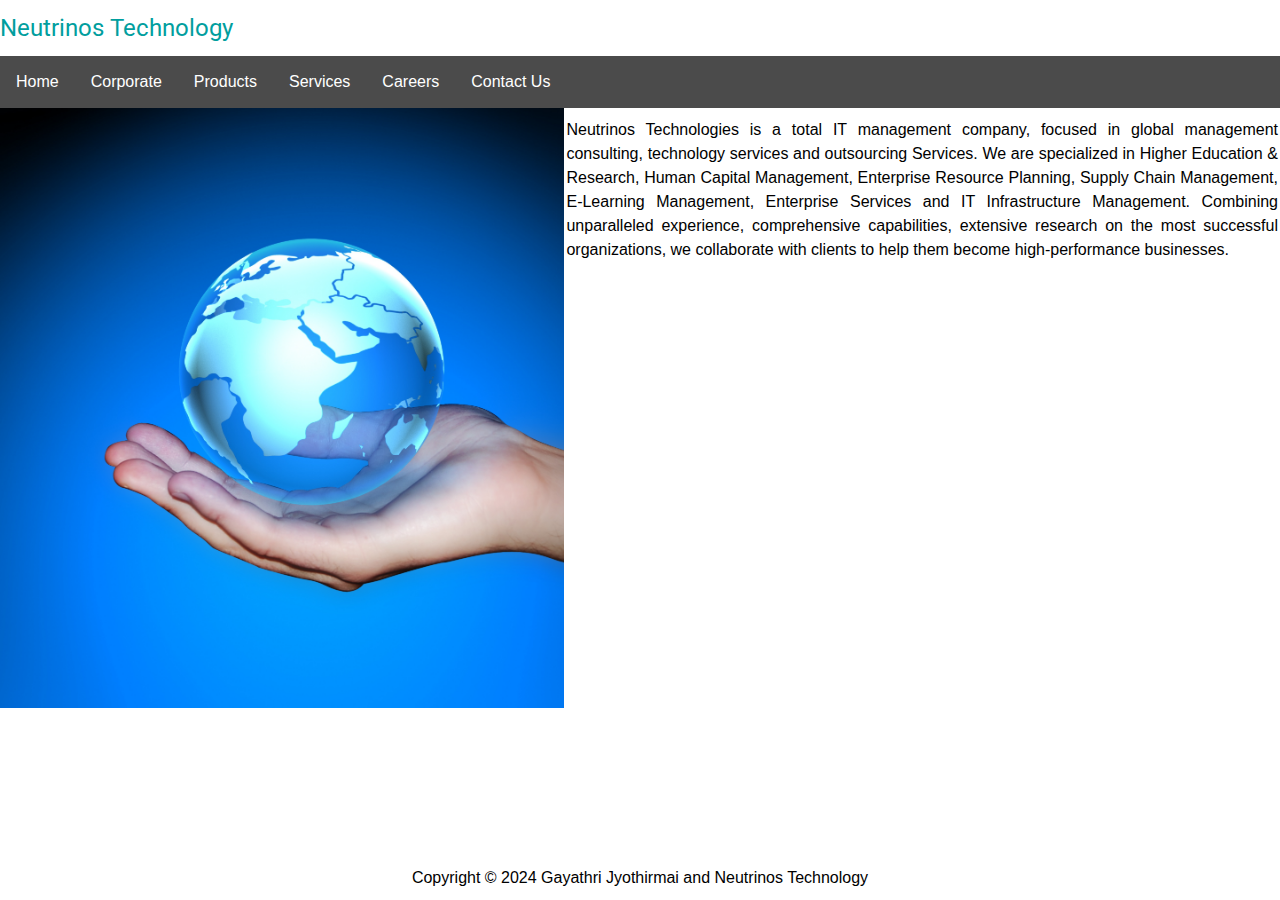
<file: New website/index.html>
<!DOCTYPE html>
<html lang="en">
<head>
<title>Neutrinos Technology</title>
<meta charset="UTF-8">
<meta name="viewport" content="width=device-width, initial-scale=1">
<link rel="stylesheet" href="https://www.w3schools.com/w3css/4/w3.css">
<link rel="stylesheet" href="style.css">
<link rel="stylesheet" href="https://fonts.googleapis.com/css?family=Roboto">
<style>
html,body,h1,h2,h3 {font-family: "Roboto", sans-serif;}
.w3-sidebar {
  z-index: 3;
  width: 250px;
  top: 43px;
  bottom: 0;
  height: inherit;
}
</style>
</head>
<body>
<h3 style="font-family:Roboto; color:rgb(1, 158, 158) ;">Neutrinos Technology</h3>
<!-- Navbar -->
<div class="navbar">
  <a href="index.html">Home</a>
  <div class="dropdown">
    <button class="dropbtn">Corporate
      <i class="fa fa-caret-down"></i>
    </button>
    <div class="dropdown-content">
      <a href="About Us.html">About Us</a>
      <a href="Mission.html">Mission</a>
      <a href="Leadership.html">Leadership</a>
      <a href="Value System.html">Value System</a>
      <a href="Social Responsibility.html">Social Responsibility</a>
    </div>
  </div>
  <div class="dropdown">
    <button class="dropbtn">Products
      <i class="fa fa-caret-down"></i>
    </button>
    <div class="dropdown-content">
      <a href="HCM.html">HCM pro ERP</a>
      <a href="Power.html">Power Campus ERP</a>
    </div>
  </div>
  <div class="dropdown">
    <button class="dropbtn">Services
      <i class="fa fa-caret-down"></i>
    </button>
    <div class="dropdown-content">
      <a href="SME.html">SME Pro</a>
      <a href="campus.html">Campus pro</a>
    </div>
  </div>
  <a href="careers.html">Careers</a>
  <a href="contact us.html">Contact Us</a>
  

</div>

<div class="container">
  <div class="image">
    <img src="globe hand.jpg" height="600px" width="100%">
  </div>
  <div class="text">
  
    <h6>Neutrinos Technologies is a total IT management company, focused in global management consulting, technology services and outsourcing Services. We are specialized in Higher Education & Research, Human Capital Management, Enterprise Resource Planning, Supply Chain Management, E-Learning Management, Enterprise Services and IT Infrastructure Management. Combining unparalleled experience, comprehensive capabilities, extensive research on the most successful organizations, we collaborate with clients to help them become high-performance businesses.
    </h6>
  </div>
</div>     

      

<div class="footer">
  <h6>Copyright &copy; 2024 Gayathri Jyothirmai and Neutrinos Technology</h6>
</div>

  

</body>
</html>
</file>
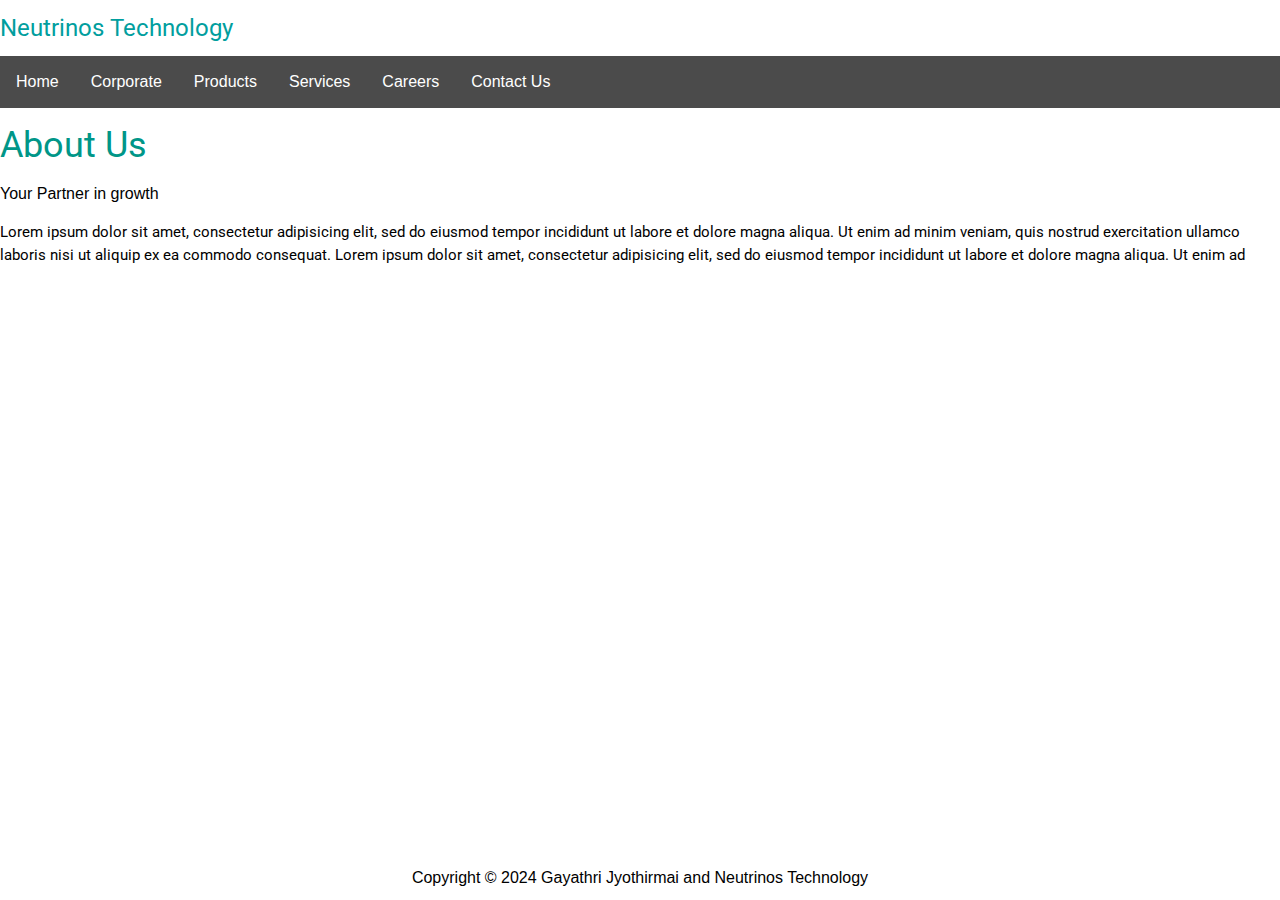
<file: New website/About Us.html>
<!DOCTYPE html>
<html lang="en">
<head>
<title>About Us</title>
<meta charset="UTF-8">
<meta name="viewport" content="width=device-width, initial-scale=1">
<link rel="stylesheet" href="https://www.w3schools.com/w3css/4/w3.css">
<link rel="stylesheet" href="style.css">
<link rel="stylesheet" href="https://fonts.googleapis.com/css?family=Roboto">
<style>
html,body,h1,h2,h3 {font-family: "Roboto", sans-serif;}
.w3-sidebar {
  z-index: 3;
  width: 250px;
  top: 43px;
  bottom: 0;
  height: inherit;
}
</style>
</head>
<body>
<h3 style="font-family:Roboto; color:rgb(1, 158, 158) ;">Neutrinos Technology</h3>
<!-- Navbar -->
<div class="navbar">
  <a href="index.html">Home</a>
  <div class="dropdown">
    <button class="dropbtn">Corporate
      <i class="fa fa-caret-down"></i>
    </button>
    <div class="dropdown-content">
      <a href="About Us.html">About Us</a>
      <a href="Mission.html">Mission</a>
      <a href="Leadership.html">Leadership</a>
      <a href="Value System.html">Value System</a>
      <a href="Social Responsibility.html">Social Responsibility</a>
    </div>
  </div>
  <div class="dropdown">
    <button class="dropbtn">Products
      <i class="fa fa-caret-down"></i>
    </button>
    <div class="dropdown-content">
      <a href="HCM.html">HCM pro ERP</a>
      <a href="Power.html">Power Campus ERP</a>
    </div>
  </div>
  <div class="dropdown">
    <button class="dropbtn">Services
      <i class="fa fa-caret-down"></i>
    </button>
    <div class="dropdown-content">
      <a href="SME.html">SME Pro</a>
      <a href="campus.html">Campus pro</a>
    </div>
  </div>
  <a href="careers.html">Careers</a>
  <a href="contact us.html">Contact Us</a>

</div>

      <h1 class="w3-text-teal">About Us</h1>
      <h6>Your Partner in growth</h6>
      
      <p>Lorem ipsum dolor sit amet, consectetur adipisicing elit, sed do eiusmod tempor incididunt ut labore et dolore magna aliqua. Ut enim ad minim veniam, quis nostrud exercitation ullamco laboris nisi ut aliquip ex ea commodo consequat. Lorem ipsum
        dolor sit amet, consectetur adipisicing elit, sed do eiusmod tempor incididunt ut labore et dolore magna aliqua. Ut enim ad 
 
<div class="footer">
  <h6>Copyright &copy; 2024 Gayathri Jyothirmai and Neutrinos Technology</h6>
</div>
  

</body>
</html>
</file>
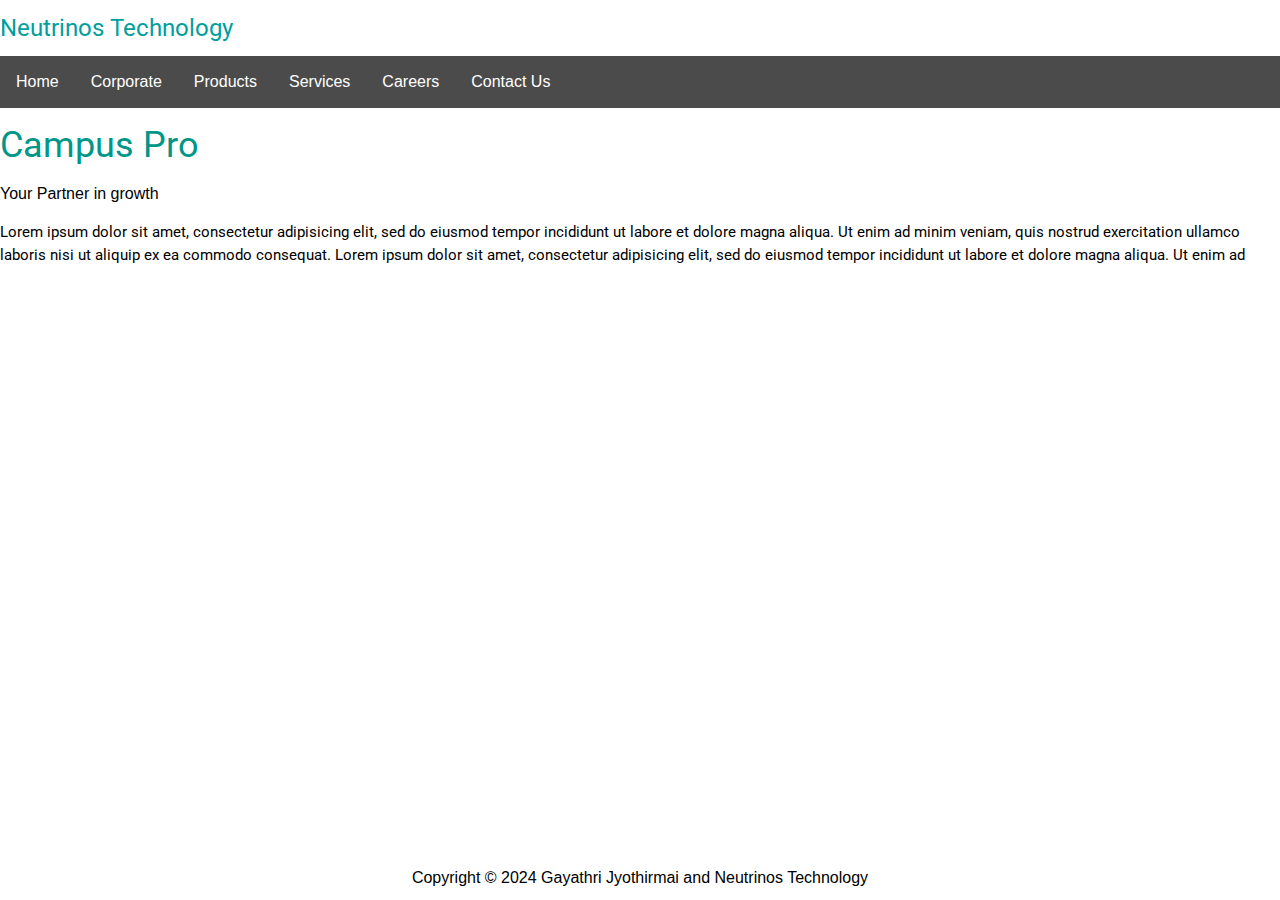
<file: New website/campus.html>
<!DOCTYPE html>
<html lang="en">
<head>
<title>Campus Pro</title>
<meta charset="UTF-8">
<meta name="viewport" content="width=device-width, initial-scale=1">
<link rel="stylesheet" href="https://www.w3schools.com/w3css/4/w3.css">
<link rel="stylesheet" href="style.css">
<link rel="stylesheet" href="https://fonts.googleapis.com/css?family=Roboto">
<style>
html,body,h1,h2,h3 {font-family: "Roboto", sans-serif;}
.w3-sidebar {
  z-index: 3;
  width: 250px;
  top: 43px;
  bottom: 0;
  height: inherit;
}
</style>
</head>
<body>
<h3 style="font-family:Roboto; color:rgb(1, 158, 158) ;">Neutrinos Technology</h3>
<!-- Navbar -->
<div class="navbar">
  <a href="index.html">Home</a>
  <div class="dropdown">
    <button class="dropbtn">Corporate
      <i class="fa fa-caret-down"></i>
    </button>
    <div class="dropdown-content">
      <a href="About Us.html">About Us</a>
      <a href="Mission.html">Mission</a>
      <a href="Leadership.html">Leadership</a>
      <a href="Value System.html">Value System</a>
      <a href="Social Responsibility.html">Social Responsibility</a>
    </div>
  </div>
  <div class="dropdown">
    <button class="dropbtn">Products
      <i class="fa fa-caret-down"></i>
    </button>
    <div class="dropdown-content">
      <a href="HCM.html">HCM pro ERP</a>
      <a href="Power.html">Power Campus ERP</a>
    </div>
  </div>
  <div class="dropdown">
    <button class="dropbtn">Services
      <i class="fa fa-caret-down"></i>
    </button>
    <div class="dropdown-content">
      <a href="SME.html">SME Pro</a>
      <a href="campus.html">Campus pro</a>
    </div>
  </div>
  <a href="careers.html">Careers</a>
  <a href="contact us.html">Contact Us</a>

</div>

      <h1 class="w3-text-teal">Campus Pro</h1>
      <h6>Your Partner in growth</h6>
      
      <p>Lorem ipsum dolor sit amet, consectetur adipisicing elit, sed do eiusmod tempor incididunt ut labore et dolore magna aliqua. Ut enim ad minim veniam, quis nostrud exercitation ullamco laboris nisi ut aliquip ex ea commodo consequat. Lorem ipsum
        dolor sit amet, consectetur adipisicing elit, sed do eiusmod tempor incididunt ut labore et dolore magna aliqua. Ut enim ad 
 
<div class="footer">
  <h6>Copyright &copy; 2024 Gayathri Jyothirmai and Neutrinos Technology</h6>
</div>
  

</body>
</html>
</file>
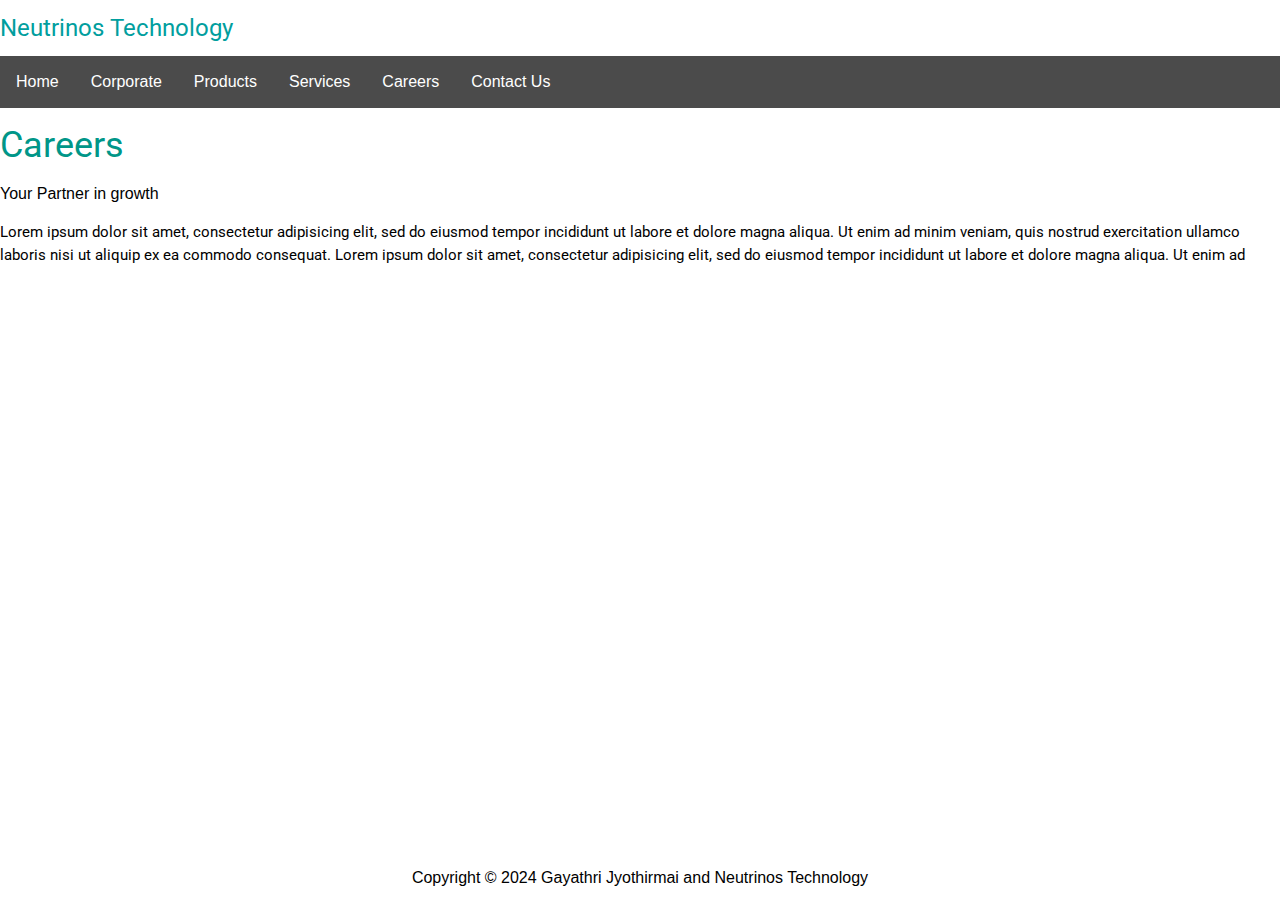
<file: New website/careers.html>
<!DOCTYPE html>
<html lang="en">
<head>
<title>Careers</title>
<meta charset="UTF-8">
<meta name="viewport" content="width=device-width, initial-scale=1">
<link rel="stylesheet" href="https://www.w3schools.com/w3css/4/w3.css">
<link rel="stylesheet" href="style.css">
<link rel="stylesheet" href="https://fonts.googleapis.com/css?family=Roboto">
<style>
html,body,h1,h2,h3 {font-family: "Roboto", sans-serif;}
.w3-sidebar {
  z-index: 3;
  width: 250px;
  top: 43px;
  bottom: 0;
  height: inherit;
}
</style>
</head>
<body>
<h3 style="font-family:Roboto; color:rgb(1, 158, 158) ;">Neutrinos Technology</h3>
<!-- Navbar -->
<div class="navbar">
  <a href="index.html">Home</a>
  <div class="dropdown">
    <button class="dropbtn">Corporate
      <i class="fa fa-caret-down"></i>
    </button>
    <div class="dropdown-content">
      <a href="About Us.html">About Us</a>
      <a href="Mission.html">Mission</a>
      <a href="Leadership.html">Leadership</a>
      <a href="Value System.html">Value System</a>
      <a href="Social Responsibility.html">Social Responsibility</a>
    </div>
  </div>
  <div class="dropdown">
    <button class="dropbtn">Products
      <i class="fa fa-caret-down"></i>
    </button>
    <div class="dropdown-content">
      <a href="HCM.html">HCM pro ERP</a>
      <a href="Power.html">Power Campus ERP</a>
    </div>
  </div>
  <div class="dropdown">
    <button class="dropbtn">Services
      <i class="fa fa-caret-down"></i>
    </button>
    <div class="dropdown-content">
      <a href="SME.html">SME Pro</a>
      <a href="campus.html">Campus pro</a>
    </div>
  </div>
  <a href="careers.html">Careers</a>
  <a href="contact us.html">Contact Us</a>

</div>

      <h1 class="w3-text-teal">Careers</h1>
      <h6>Your Partner in growth</h6>
      
      <p>Lorem ipsum dolor sit amet, consectetur adipisicing elit, sed do eiusmod tempor incididunt ut labore et dolore magna aliqua. Ut enim ad minim veniam, quis nostrud exercitation ullamco laboris nisi ut aliquip ex ea commodo consequat. Lorem ipsum
        dolor sit amet, consectetur adipisicing elit, sed do eiusmod tempor incididunt ut labore et dolore magna aliqua. Ut enim ad 
 
<div class="footer">
  <h6>Copyright &copy; 2024 Gayathri Jyothirmai and Neutrinos Technology</h6>
</div>
  

</body>
</html>
</file>
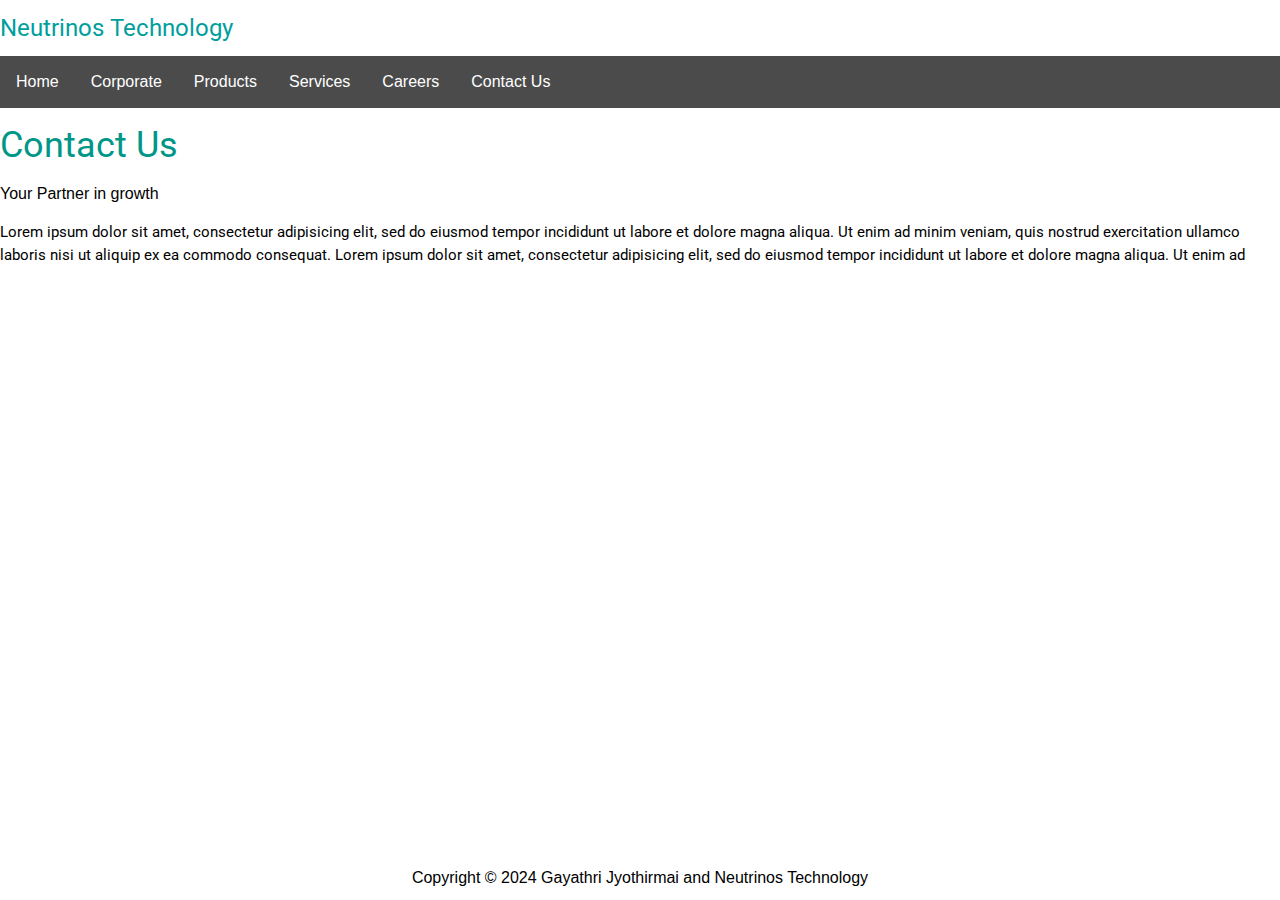
<file: New website/contact us.html>
<!DOCTYPE html>
<html lang="en">
<head>
<title>Contact Us</title>
<meta charset="UTF-8">
<meta name="viewport" content="width=device-width, initial-scale=1">
<link rel="stylesheet" href="https://www.w3schools.com/w3css/4/w3.css">
<link rel="stylesheet" href="style.css">
<link rel="stylesheet" href="https://fonts.googleapis.com/css?family=Roboto">
<style>
html,body,h1,h2,h3 {font-family: "Roboto", sans-serif;}
.w3-sidebar {
  z-index: 3;
  width: 250px;
  top: 43px;
  bottom: 0;
  height: inherit;
}
</style>
</head>
<body>
<h3 style="font-family:Roboto; color:rgb(1, 158, 158) ;">Neutrinos Technology</h3>
<!-- Navbar -->
<div class="navbar">
  <a href="index.html">Home</a>
  <div class="dropdown">
    <button class="dropbtn">Corporate
      <i class="fa fa-caret-down"></i>
    </button>
    <div class="dropdown-content">
      <a href="About Us.html">About Us</a>
      <a href="Mission.html">Mission</a>
      <a href="Leadership.html">Leadership</a>
      <a href="Value System.html">Value System</a>
      <a href="Social Responsibility.html">Social Responsibility</a>
    </div>
  </div>
  <div class="dropdown">
    <button class="dropbtn">Products
      <i class="fa fa-caret-down"></i>
    </button>
    <div class="dropdown-content">
      <a href="HCM.html">HCM pro ERP</a>
      <a href="Power.html">Power Campus ERP</a>
    </div>
  </div>
  <div class="dropdown">
    <button class="dropbtn">Services
      <i class="fa fa-caret-down"></i>
    </button>
    <div class="dropdown-content">
      <a href="SME.html">SME Pro</a>
      <a href="campus.html">Campus pro</a>
    </div>
  </div>
  <a href="careers.html">Careers</a>
  <a href="contact us.html">Contact Us</a>

</div>

      <h1 class="w3-text-teal">Contact Us</h1>
      <h6>Your Partner in growth</h6>
      
      <p>Lorem ipsum dolor sit amet, consectetur adipisicing elit, sed do eiusmod tempor incididunt ut labore et dolore magna aliqua. Ut enim ad minim veniam, quis nostrud exercitation ullamco laboris nisi ut aliquip ex ea commodo consequat. Lorem ipsum
        dolor sit amet, consectetur adipisicing elit, sed do eiusmod tempor incididunt ut labore et dolore magna aliqua. Ut enim ad 
 
<div class="footer">
  <h6>Copyright &copy; 2024 Gayathri Jyothirmai and Neutrinos Technology</h6>
</div>
  

</body>
</html>
</file>
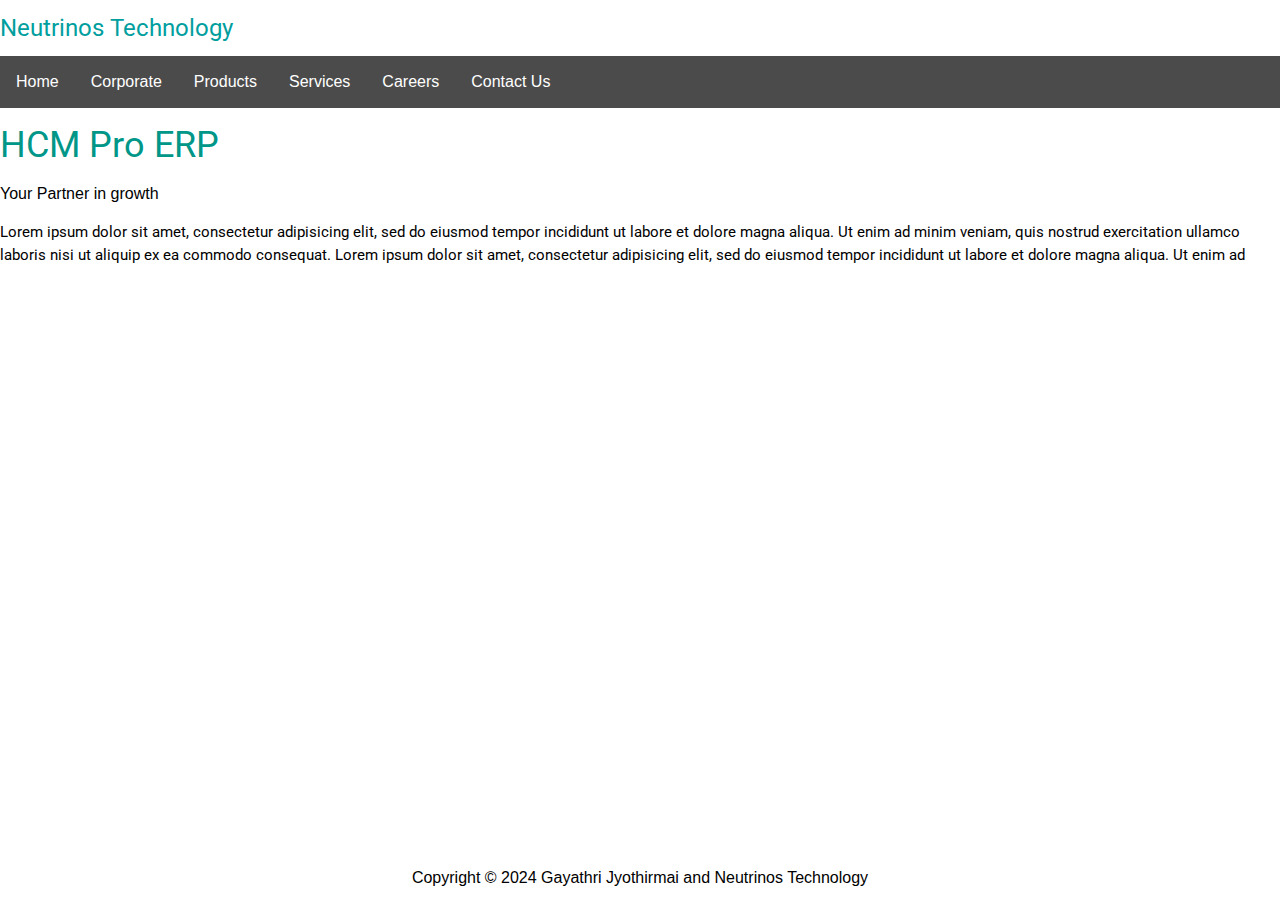
<file: New website/HCM.html>
<!DOCTYPE html>
<html lang="en">
<head>
<title>HCM Pro ERP</title>
<meta charset="UTF-8">
<meta name="viewport" content="width=device-width, initial-scale=1">
<link rel="stylesheet" href="https://www.w3schools.com/w3css/4/w3.css">
<link rel="stylesheet" href="style.css">
<link rel="stylesheet" href="https://fonts.googleapis.com/css?family=Roboto">
<style>
html,body,h1,h2,h3 {font-family: "Roboto", sans-serif;}
.w3-sidebar {
  z-index: 3;
  width: 250px;
  top: 43px;
  bottom: 0;
  height: inherit;
}
</style>
</head>
<body>
<h3 style="font-family:Roboto; color:rgb(1, 158, 158) ;">Neutrinos Technology</h3>
<!-- Navbar -->
<div class="navbar">
  <a href="index.html">Home</a>
  <div class="dropdown">
    <button class="dropbtn">Corporate
      <i class="fa fa-caret-down"></i>
    </button>
    <div class="dropdown-content">
      <a href="About Us.html">About Us</a>
      <a href="Mission.html">Mission</a>
      <a href="Leadership.html">Leadership</a>
      <a href="Value System.html">Value System</a>
      <a href="Social Responsibility.html">Social Responsibility</a>
    </div>
  </div>
  <div class="dropdown">
    <button class="dropbtn">Products
      <i class="fa fa-caret-down"></i>
    </button>
    <div class="dropdown-content">
      <a href="HCM.html">HCM pro ERP</a>
      <a href="Power.html">Power Campus ERP</a>
    </div>
  </div>
  <div class="dropdown">
    <button class="dropbtn">Services
      <i class="fa fa-caret-down"></i>
    </button>
    <div class="dropdown-content">
      <a href="SME.html">SME Pro</a>
      <a href="campus.html">Campus pro</a>
    </div>
  </div>
  <a href="careers.html">Careers</a>
  <a href="contact us.html">Contact Us</a>

</div>

      <h1 class="w3-text-teal">HCM Pro ERP</h1>
      <h6>Your Partner in growth</h6>
      
      <p>Lorem ipsum dolor sit amet, consectetur adipisicing elit, sed do eiusmod tempor incididunt ut labore et dolore magna aliqua. Ut enim ad minim veniam, quis nostrud exercitation ullamco laboris nisi ut aliquip ex ea commodo consequat. Lorem ipsum
        dolor sit amet, consectetur adipisicing elit, sed do eiusmod tempor incididunt ut labore et dolore magna aliqua. Ut enim ad 
 
<div class="footer">
  <h6>Copyright &copy; 2024 Gayathri Jyothirmai and Neutrinos Technology</h6>
</div>
  

</body>
</html>
</file>
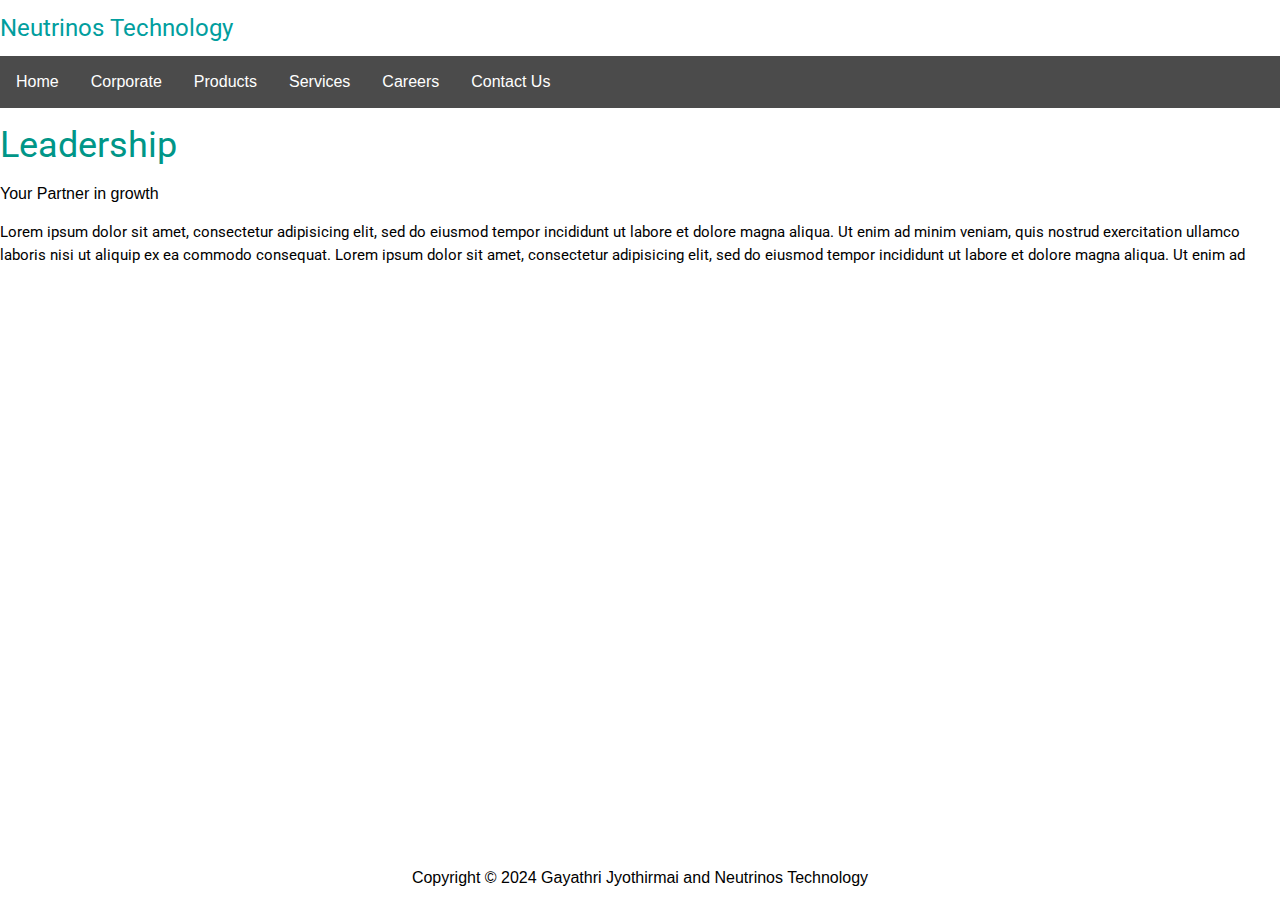
<file: New website/Leadership.html>
<!DOCTYPE html>
<html lang="en">
<head>
<title>Leadership</title>
<meta charset="UTF-8">
<meta name="viewport" content="width=device-width, initial-scale=1">
<link rel="stylesheet" href="https://www.w3schools.com/w3css/4/w3.css">
<link rel="stylesheet" href="style.css">
<link rel="stylesheet" href="https://fonts.googleapis.com/css?family=Roboto">
<style>
html,body,h1,h2,h3 {font-family: "Roboto", sans-serif;}
.w3-sidebar {
  z-index: 3;
  width: 250px;
  top: 43px;
  bottom: 0;
  height: inherit;
}
</style>
</head>
<body>
<h3 style="font-family:Roboto; color:rgb(1, 158, 158) ;">Neutrinos Technology</h3>
<!-- Navbar -->
<div class="navbar">
  <a href="index.html">Home</a>
  <div class="dropdown">
    <button class="dropbtn">Corporate
      <i class="fa fa-caret-down"></i>
    </button>
    <div class="dropdown-content">
      <a href="About Us.html">About Us</a>
      <a href="Mission.html">Mission</a>
      <a href="Leadership.html">Leadership</a>
      <a href="Value System.html">Value System</a>
      <a href="Social Responsibility.html">Social Responsibility</a>
    </div>
  </div>
  <div class="dropdown">
    <button class="dropbtn">Products
      <i class="fa fa-caret-down"></i>
    </button>
    <div class="dropdown-content">
      <a href="HCM.html">HCM pro ERP</a>
      <a href="Power.html">Power Campus ERP</a>
    </div>
  </div>
  <div class="dropdown">
    <button class="dropbtn">Services
      <i class="fa fa-caret-down"></i>
    </button>
    <div class="dropdown-content">
      <a href="SME.html">SME Pro</a>
      <a href="campus.html">Campus pro</a>
    </div>
  </div>
  <a href="careers.html">Careers</a>
  <a href="contact us.html">Contact Us</a>

</div>

      <h1 class="w3-text-teal">Leadership</h1>
      <h6>Your Partner in growth</h6>
      
      <p>Lorem ipsum dolor sit amet, consectetur adipisicing elit, sed do eiusmod tempor incididunt ut labore et dolore magna aliqua. Ut enim ad minim veniam, quis nostrud exercitation ullamco laboris nisi ut aliquip ex ea commodo consequat. Lorem ipsum
        dolor sit amet, consectetur adipisicing elit, sed do eiusmod tempor incididunt ut labore et dolore magna aliqua. Ut enim ad 
 
<div class="footer">
  <h6>Copyright &copy; 2024 Gayathri Jyothirmai and Neutrinos Technology</h6>
</div>
  

</body>
</html>
</file>
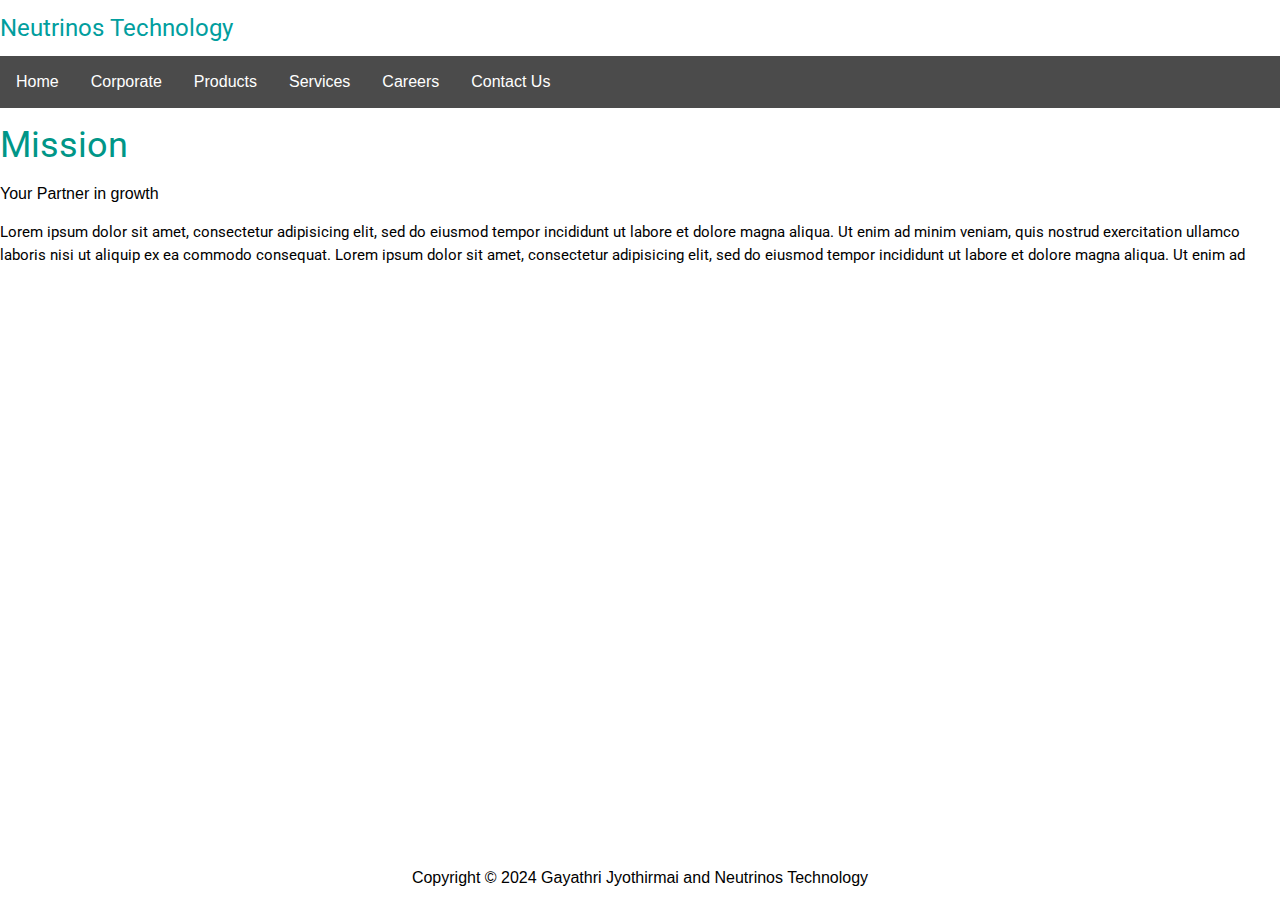
<file: New website/Mission.html>
<!DOCTYPE html>
<html lang="en">
<head>
<title>Mission</title>
<meta charset="UTF-8">
<meta name="viewport" content="width=device-width, initial-scale=1">
<link rel="stylesheet" href="https://www.w3schools.com/w3css/4/w3.css">
<link rel="stylesheet" href="style.css">
<link rel="stylesheet" href="https://fonts.googleapis.com/css?family=Roboto">
<style>
html,body,h1,h2,h3 {font-family: "Roboto", sans-serif;}
.w3-sidebar {
  z-index: 3;
  width: 250px;
  top: 43px;
  bottom: 0;
  height: inherit;
}
</style>
</head>
<body>
<h3 style="font-family:Roboto; color:rgb(1, 158, 158) ;">Neutrinos Technology</h3>
<!-- Navbar -->
<div class="navbar">
  <a href="index.html">Home</a>
  <div class="dropdown">
    <button class="dropbtn">Corporate
      <i class="fa fa-caret-down"></i>
    </button>
    <div class="dropdown-content">
      <a href="About Us.html">About Us</a>
      <a href="Mission.html">Mission</a>
      <a href="Leadership.html">Leadership</a>
      <a href="Value System.html">Value System</a>
      <a href="Social Responsibility.html">Social Responsibility</a>
    </div>
  </div>
  <div class="dropdown">
    <button class="dropbtn">Products
      <i class="fa fa-caret-down"></i>
    </button>
    <div class="dropdown-content">
      <a href="HCM.html">HCM pro ERP</a>
      <a href="Power.html">Power Campus ERP</a>
    </div>
  </div>
  <div class="dropdown">
    <button class="dropbtn">Services
      <i class="fa fa-caret-down"></i>
    </button>
    <div class="dropdown-content">
      <a href="SME.html">SME Pro</a>
      <a href="campus.html">Campus pro</a>
    </div>
  </div>
  <a href="careers.html">Careers</a>
  <a href="contact us.html">Contact Us</a>

</div>

      <h1 class="w3-text-teal">Mission</h1>
      <h6>Your Partner in growth</h6>
      
      <p>Lorem ipsum dolor sit amet, consectetur adipisicing elit, sed do eiusmod tempor incididunt ut labore et dolore magna aliqua. Ut enim ad minim veniam, quis nostrud exercitation ullamco laboris nisi ut aliquip ex ea commodo consequat. Lorem ipsum
        dolor sit amet, consectetur adipisicing elit, sed do eiusmod tempor incididunt ut labore et dolore magna aliqua. Ut enim ad 
 
<div class="footer">
  <h6>Copyright &copy; 2024 Gayathri Jyothirmai and Neutrinos Technology</h6>
</div>
  

</body>
</html>
</file>
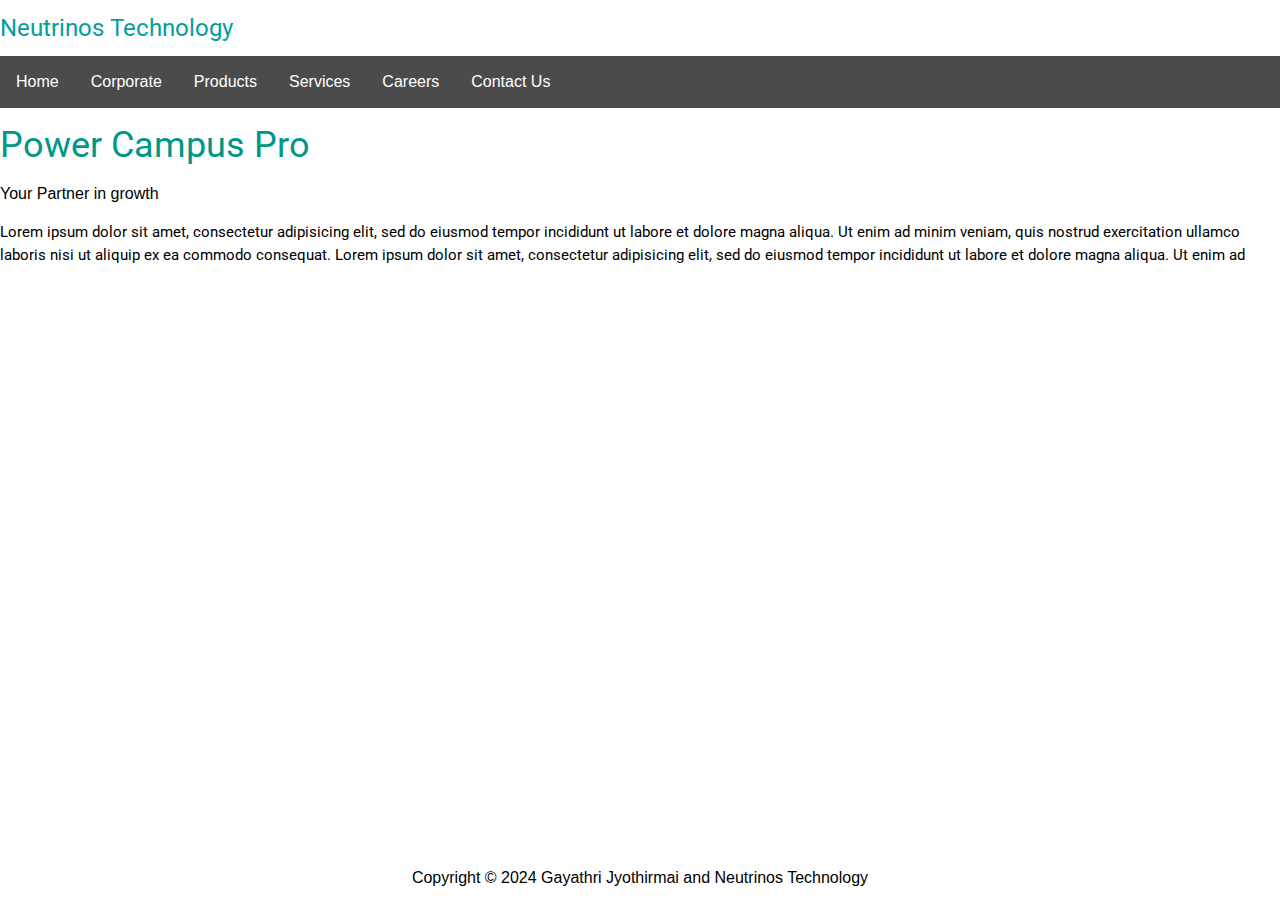
<file: New website/Power.html>
<!DOCTYPE html>
<html lang="en">
<head>
<title>Power Campus Pro</title>
<meta charset="UTF-8">
<meta name="viewport" content="width=device-width, initial-scale=1">
<link rel="stylesheet" href="https://www.w3schools.com/w3css/4/w3.css">
<link rel="stylesheet" href="style.css">
<link rel="stylesheet" href="https://fonts.googleapis.com/css?family=Roboto">
<style>
html,body,h1,h2,h3 {font-family: "Roboto", sans-serif;}
.w3-sidebar {
  z-index: 3;
  width: 250px;
  top: 43px;
  bottom: 0;
  height: inherit;
}
</style>
</head>
<body>
<h3 style="font-family:Roboto; color:rgb(1, 158, 158) ;">Neutrinos Technology</h3>
<!-- Navbar -->
<div class="navbar">
  <a href="index.html">Home</a>
  <div class="dropdown">
    <button class="dropbtn">Corporate
      <i class="fa fa-caret-down"></i>
    </button>
    <div class="dropdown-content">
      <a href="About Us.html">About Us</a>
      <a href="Mission.html">Mission</a>
      <a href="Leadership.html">Leadership</a>
      <a href="Value System.html">Value System</a>
      <a href="Social Responsibility.html">Social Responsibility</a>
    </div>
  </div>
  <div class="dropdown">
    <button class="dropbtn">Products
      <i class="fa fa-caret-down"></i>
    </button>
    <div class="dropdown-content">
      <a href="HCM.html">HCM pro ERP</a>
      <a href="Power.html">Power Campus ERP</a>
    </div>
  </div>
  <div class="dropdown">
    <button class="dropbtn">Services
      <i class="fa fa-caret-down"></i>
    </button>
    <div class="dropdown-content">
      <a href="SME.html">SME Pro</a>
      <a href="campus.html">Campus pro</a>
    </div>
  </div>
  <a href="careers.html">Careers</a>
  <a href="contact us.html">Contact Us</a>

</div>

      <h1 class="w3-text-teal">Power Campus Pro</h1>
      <h6>Your Partner in growth</h6>
      
      <p>Lorem ipsum dolor sit amet, consectetur adipisicing elit, sed do eiusmod tempor incididunt ut labore et dolore magna aliqua. Ut enim ad minim veniam, quis nostrud exercitation ullamco laboris nisi ut aliquip ex ea commodo consequat. Lorem ipsum
        dolor sit amet, consectetur adipisicing elit, sed do eiusmod tempor incididunt ut labore et dolore magna aliqua. Ut enim ad 
 
<div class="footer">
  <h6>Copyright &copy; 2024 Gayathri Jyothirmai and Neutrinos Technology</h6>
</div>
  

</body>
</html>
</file>
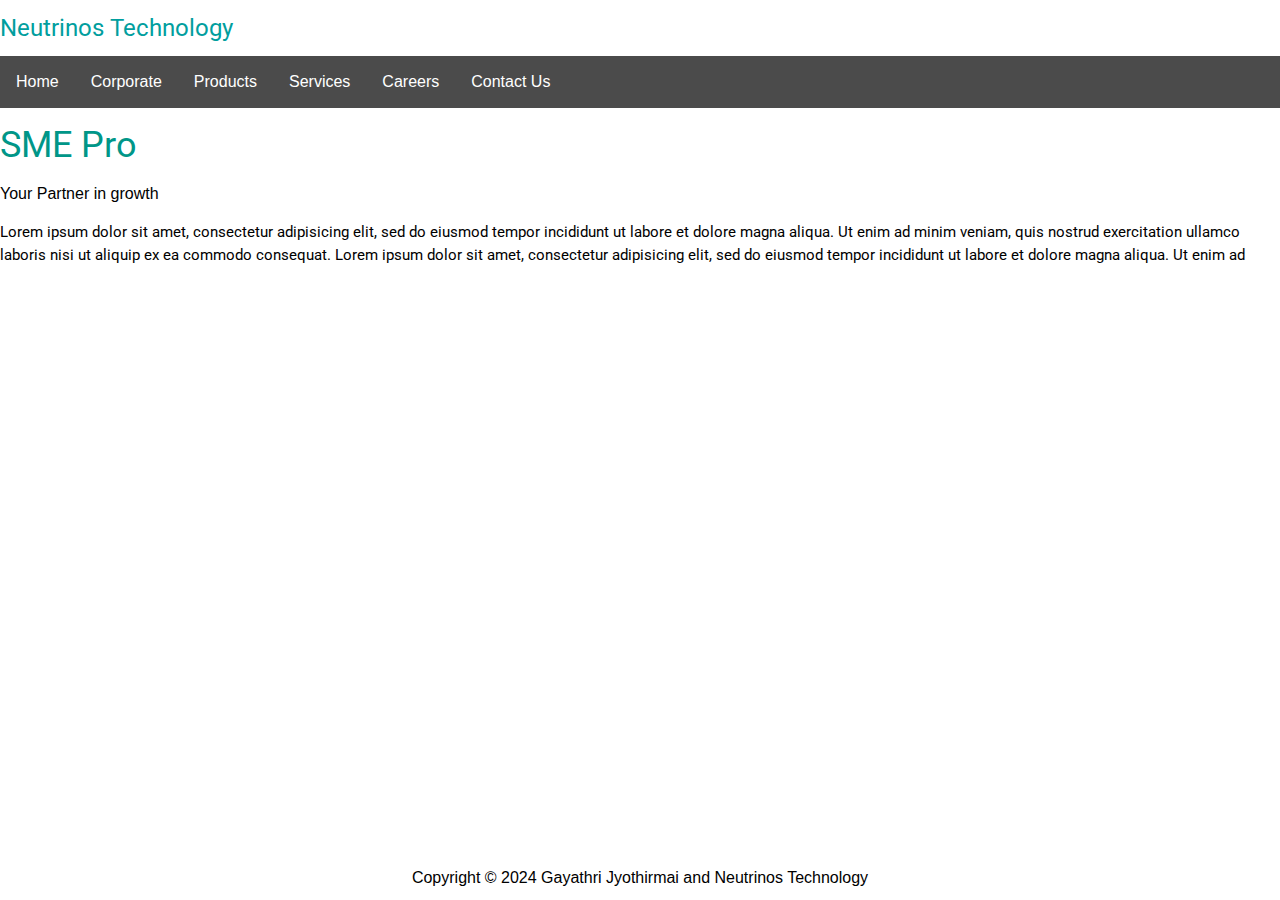
<file: New website/SME.html>
<!DOCTYPE html>
<html lang="en">
<head>
<title>SME Pro</title>
<meta charset="UTF-8">
<meta name="viewport" content="width=device-width, initial-scale=1">
<link rel="stylesheet" href="https://www.w3schools.com/w3css/4/w3.css">
<link rel="stylesheet" href="style.css">
<link rel="stylesheet" href="https://fonts.googleapis.com/css?family=Roboto">
<style>
html,body,h1,h2,h3 {font-family: "Roboto", sans-serif;}
.w3-sidebar {
  z-index: 3;
  width: 250px;
  top: 43px;
  bottom: 0;
  height: inherit;
}
</style>
</head>
<body>
<h3 style="font-family:Roboto; color:rgb(1, 158, 158) ;">Neutrinos Technology</h3>
<!-- Navbar -->
<div class="navbar">
  <a href="index.html">Home</a>
  <div class="dropdown">
    <button class="dropbtn">Corporate
      <i class="fa fa-caret-down"></i>
    </button>
    <div class="dropdown-content">
      <a href="About Us.html">About Us</a>
      <a href="Mission.html">Mission</a>
      <a href="Leadership.html">Leadership</a>
      <a href="Value System.html">Value System</a>
      <a href="Social Responsibility.html">Social Responsibility</a>
    </div>
  </div>
  <div class="dropdown">
    <button class="dropbtn">Products
      <i class="fa fa-caret-down"></i>
    </button>
    <div class="dropdown-content">
      <a href="HCM.html">HCM pro ERP</a>
      <a href="Power.html">Power Campus ERP</a>
    </div>
  </div>
  <div class="dropdown">
    <button class="dropbtn">Services
      <i class="fa fa-caret-down"></i>
    </button>
    <div class="dropdown-content">
      <a href="SME.html">SME Pro</a>
      <a href="campus.html">Campus pro</a>
    </div>
  </div>
  <a href="careers.html">Careers</a>
  <a href="contact us.html">Contact Us</a>

</div>

      <h1 class="w3-text-teal">SME Pro</h1>
      <h6>Your Partner in growth</h6>
      
      <p>Lorem ipsum dolor sit amet, consectetur adipisicing elit, sed do eiusmod tempor incididunt ut labore et dolore magna aliqua. Ut enim ad minim veniam, quis nostrud exercitation ullamco laboris nisi ut aliquip ex ea commodo consequat. Lorem ipsum
        dolor sit amet, consectetur adipisicing elit, sed do eiusmod tempor incididunt ut labore et dolore magna aliqua. Ut enim ad 
 
<div class="footer">
  <h6>Copyright &copy; 2024 Gayathri Jyothirmai and Neutrinos Technology</h6>
</div>
  

</body>
</html>
</file>
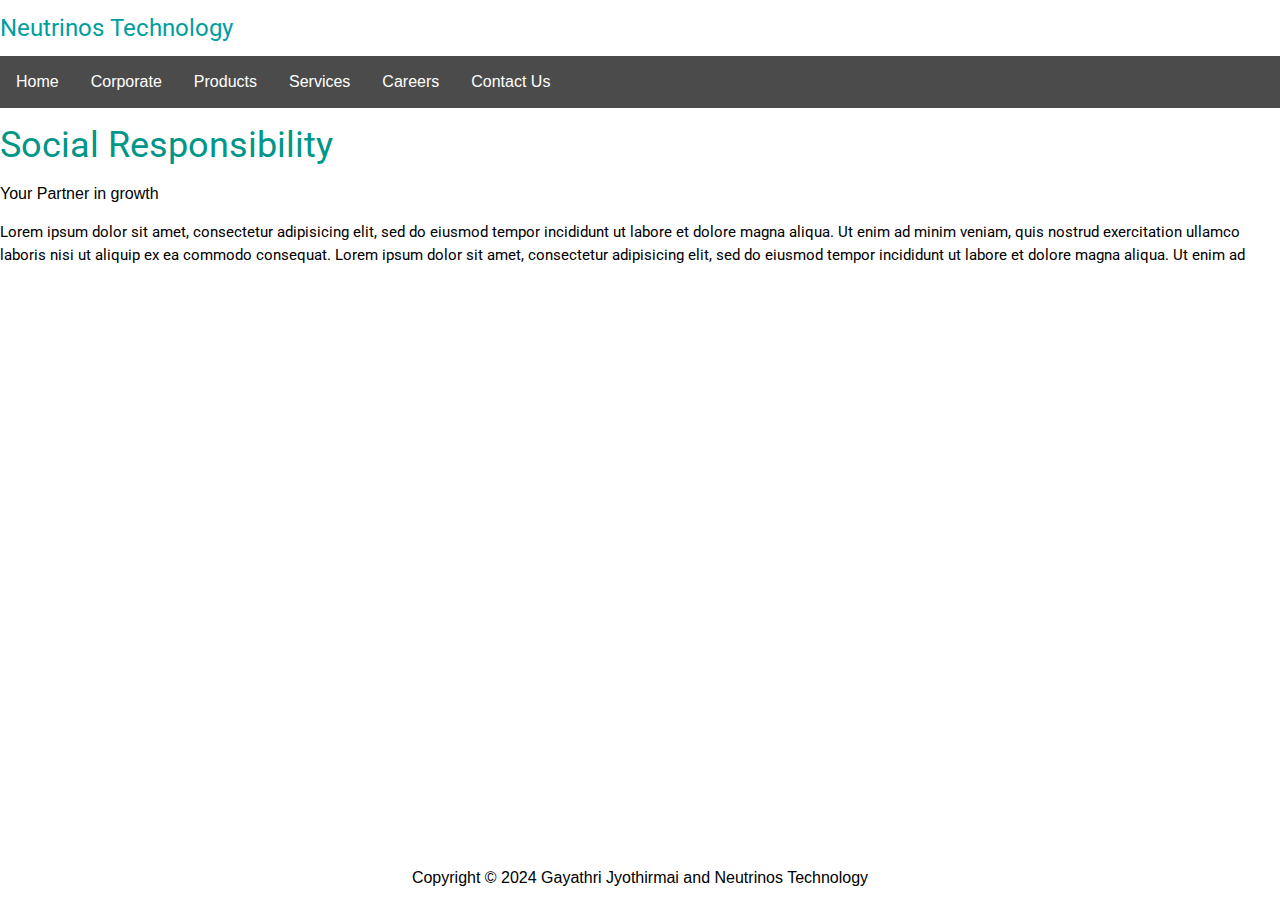
<file: New website/Social Responsibility.html>
<!DOCTYPE html>
<html lang="en">
<head>
<title>Social Responsibility</title>
<meta charset="UTF-8">
<meta name="viewport" content="width=device-width, initial-scale=1">
<link rel="stylesheet" href="https://www.w3schools.com/w3css/4/w3.css">
<link rel="stylesheet" href="style.css">
<link rel="stylesheet" href="https://fonts.googleapis.com/css?family=Roboto">
<style>
html,body,h1,h2,h3 {font-family: "Roboto", sans-serif;}
.w3-sidebar {
  z-index: 3;
  width: 250px;
  top: 43px;
  bottom: 0;
  height: inherit;
}
</style>
</head>
<body>
<h3 style="font-family:Roboto; color:rgb(1, 158, 158) ;">Neutrinos Technology</h3>
<!-- Navbar -->
<div class="navbar">
  <a href="index.html">Home</a>
  <div class="dropdown">
    <button class="dropbtn">Corporate
      <i class="fa fa-caret-down"></i>
    </button>
    <div class="dropdown-content">
      <a href="About Us.html">About Us</a>
      <a href="Mission.html">Mission</a>
      <a href="Leadership.html">Leadership</a>
      <a href="Value System.html">Value System</a>
      <a href="Social Responsibility.html">Social Responsibility</a>
    </div>
  </div>
  <div class="dropdown">
    <button class="dropbtn">Products
      <i class="fa fa-caret-down"></i>
    </button>
    <div class="dropdown-content">
      <a href="HCM.html">HCM pro ERP</a>
      <a href="Power.html">Power Campus ERP</a>
    </div>
  </div>
  <div class="dropdown">
    <button class="dropbtn">Services
      <i class="fa fa-caret-down"></i>
    </button>
    <div class="dropdown-content">
      <a href="SME.html">SME Pro</a>
      <a href="campus.html">Campus pro</a>
    </div>
  </div>
  <a href="careers.html">Careers</a>
  <a href="contact us.html">Contact Us</a>

</div>

      <h1 class="w3-text-teal">Social Responsibility</h1>
      <h6>Your Partner in growth</h6>
      
      <p>Lorem ipsum dolor sit amet, consectetur adipisicing elit, sed do eiusmod tempor incididunt ut labore et dolore magna aliqua. Ut enim ad minim veniam, quis nostrud exercitation ullamco laboris nisi ut aliquip ex ea commodo consequat. Lorem ipsum
        dolor sit amet, consectetur adipisicing elit, sed do eiusmod tempor incididunt ut labore et dolore magna aliqua. Ut enim ad 
 
<div class="footer">
  <h6>Copyright &copy; 2024 Gayathri Jyothirmai and Neutrinos Technology</h6>
</div>
  

</body>
</html>
</file>
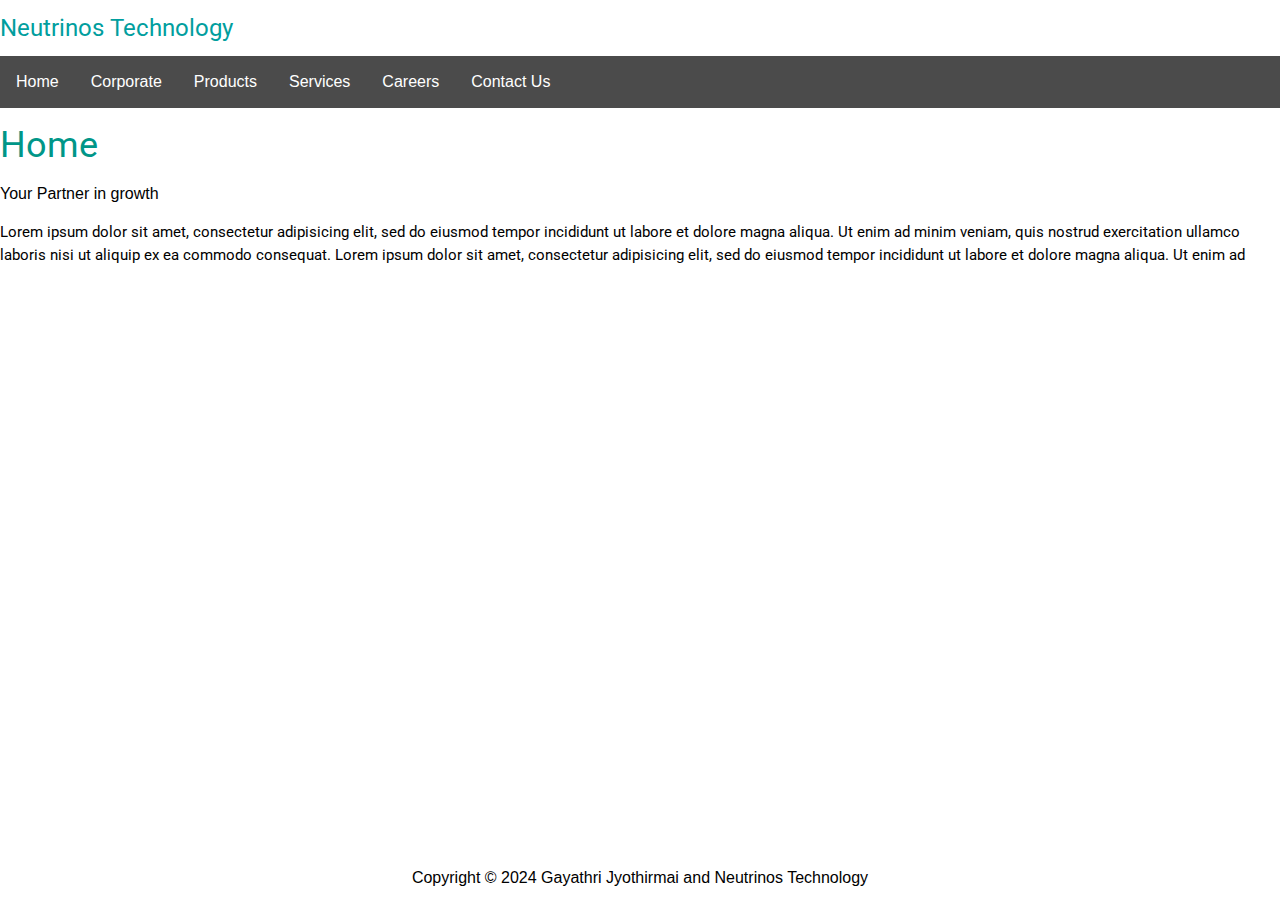
<file: New website/Untitled-1.html>
<!DOCTYPE html>
<html lang="en">
<head>
<title>Neutrinos Technology</title>
<meta charset="UTF-8">
<meta name="viewport" content="width=device-width, initial-scale=1">
<link rel="stylesheet" href="https://www.w3schools.com/w3css/4/w3.css">
<link rel="stylesheet" href="style.css">
<link rel="stylesheet" href="https://fonts.googleapis.com/css?family=Roboto">
<style>
html,body,h1,h2,h3 {font-family: "Roboto", sans-serif;}
.w3-sidebar {
  z-index: 3;
  width: 250px;
  top: 43px;
  bottom: 0;
  height: inherit;
}
</style>
</head>
<body>
<h3 style="font-family:Roboto; color:rgb(1, 158, 158) ;">Neutrinos Technology</h3>
<!-- Navbar -->
<div class="navbar">
  <a href="index.html">Home</a>
  <div class="dropdown">
    <button class="dropbtn">Corporate
      <i class="fa fa-caret-down"></i>
    </button>
    <div class="dropdown-content">
      <a href="About Us.html">About Us</a>
      <a href="Mission.html">Mission</a>
      <a href="Leadership.html">Leadership</a>
      <a href="Value System.html">Value System</a>
      <a href="Social Responsibility.html">Social Responsibility</a>
    </div>
  </div>
  <div class="dropdown">
    <button class="dropbtn">Products
      <i class="fa fa-caret-down"></i>
    </button>
    <div class="dropdown-content">
      <a href="HCM.html">HCM pro ERP</a>
      <a href="Power.html">Power Campus ERP</a>
    </div>
  </div>
  <div class="dropdown">
    <button class="dropbtn">Services
      <i class="fa fa-caret-down"></i>
    </button>
    <div class="dropdown-content">
      <a href="SME.html">SME Pro</a>
      <a href="campus.html">Campus pro</a>
    </div>
  </div>
  <a href="careers.html">Careers</a>
  <a href="contact us.html">Contact Us</a>

</div>

      <h1 class="w3-text-teal">Home</h1>
      <h6>Your Partner in growth</h6>
      
      <p>Lorem ipsum dolor sit amet, consectetur adipisicing elit, sed do eiusmod tempor incididunt ut labore et dolore magna aliqua. Ut enim ad minim veniam, quis nostrud exercitation ullamco laboris nisi ut aliquip ex ea commodo consequat. Lorem ipsum
        dolor sit amet, consectetur adipisicing elit, sed do eiusmod tempor incididunt ut labore et dolore magna aliqua. Ut enim ad 
 
<div class="footer">
  <h6>Copyright &copy; 2024 Gayathri Jyothirmai and Neutrinos Technology</h6>
</div>
  

</body>
</html>
</file>
<file: New website/style.css>
/* Navbar container */
.navbar {
  overflow: hidden;
  background-color: #4b4b4b;
  font-family: Arial;
}

/* Links inside the navbar */
.navbar a {
  float: left;
  font-size: 16px;
  color: white;
  text-align: center;
  padding: 14px 16px;
  text-decoration: none;
}



/* The dropdown container */
.dropdown {
  float: left;
  overflow: hidden;
}

/* Dropdown button */
.dropdown .dropbtn {
  font-size: 16px;
  border: none;
  outline: none;
  color: white;
  padding: 14px 16px;
  background-color: inherit;
  font-family: inherit; /* Important for vertical align on mobile phones */
  margin: 0; /* Important for vertical align on mobile phones */
}

/* Add a red background color to navbar links on hover */
.navbar a:hover, .dropdown:hover .dropbtn {
  background-color: rgb(99, 99, 99);
}

/* Dropdown content (hidden by default) */
.dropdown-content {
  display: none;
  position: absolute;
  background-color: #f9f9f9;
  min-width: 160px;
  box-shadow: 0px 8px 16px 0px rgba(0,0,0,0.2);
  z-index: 1;
}

/* Links inside the dropdown */
.dropdown-content a {
  float: none;
  color: black;
  padding: 12px 16px;
  text-decoration: none;
  display: block;
  text-align: left;
}

/* Add a grey background color to dropdown links on hover */
.dropdown-content a:hover {
  background-color: #ddd;
}

/* Show the dropdown menu on hover */
.dropdown:hover .dropdown-content {
  display: block;
}



.footer {
    position: fixed;
    left: 0;
    bottom: 0;
    width: 100%;
    background-color: rgb(255, 255, 255);
    color: rgb(0, 0, 0);
    text-align: center;
 }

 .container {
  display: grid;
  align-items: left; 
  grid-template-columns: auto auto auto;
  column-gap: 2px;
  
 }
 
 .text {
   font-size: 70px;
   text-align: justify;
 }
</file>
